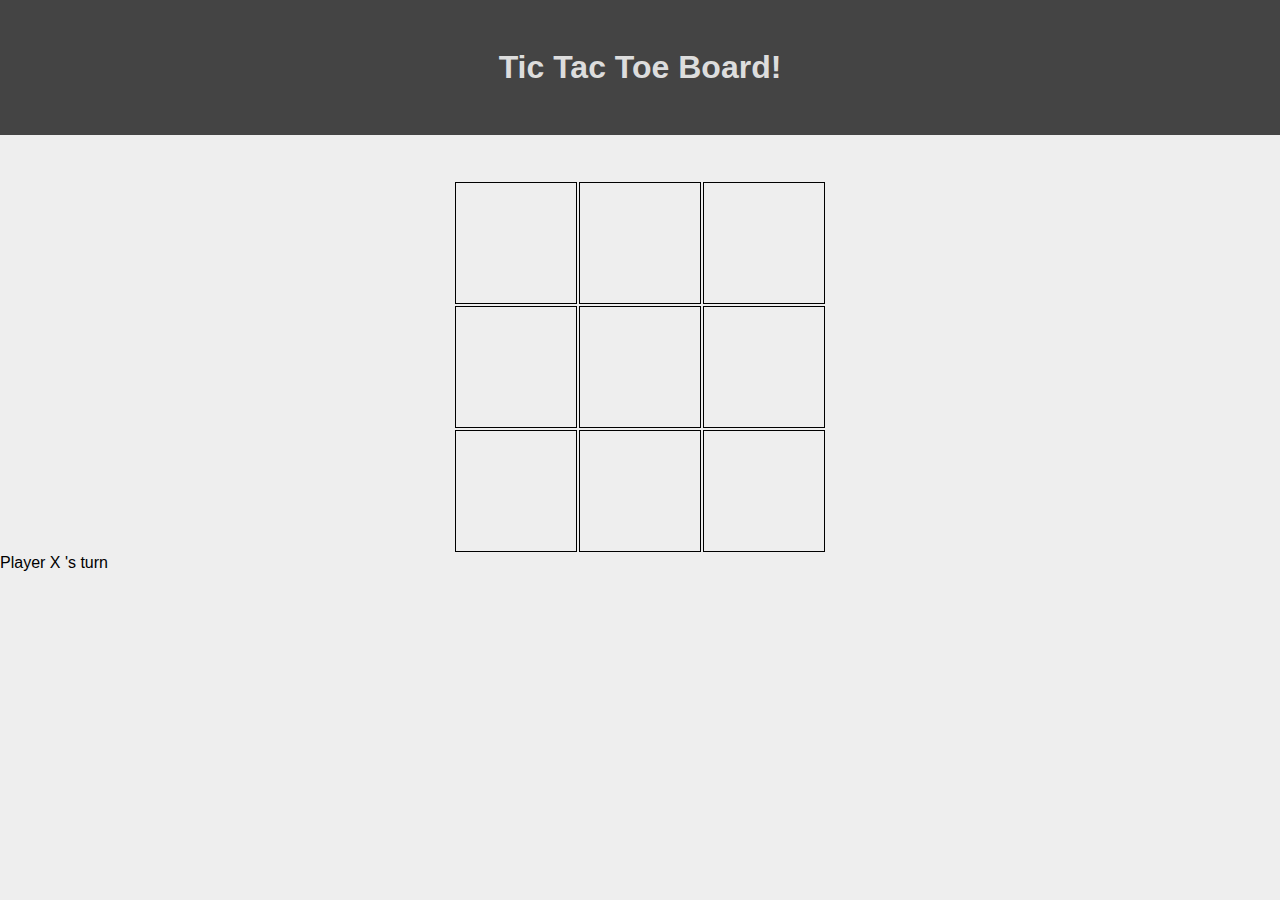
<file: Part1/index.html>
<!DOCTYPE html>
<html lang="en">
  <head>
    <meta charset="UTF-8" />
    <meta name="viewport" content="width=device-width, initial-scale=1.0" />
    <title>Tic Tac Toe</title>
    <link rel="stylesheet" href="./index.css" />
  </head>

  <body>
    <nav>
      <h1>Tic Tac Toe Board!</h1>
    </nav>
    <main>
      <table>
        <tr class="row">
          <td class="square" id="square0"></td>
          <td class="square" id="square1"></td>
          <td class="square" id="square2"></td>
        </tr>
        <tr class="row">
          <td class="square" id="square3"></td>
          <td class="square" id="square4"></td>
          <td class="square" id="square5"></td>
        </tr>
        <tr class="row">
          <td class="square" id="square6"></td>
          <td class="square" id="square7"></td>
          <td class="square" id="square8"></td>
        </tr>
      </table>
      <span>Player </span>
      <span id="current-player">X</span>
      <span>'s turn</span>
      <div id="winner-banner"></div>
    </main>
    <script src="index.js"></script>
  </body>
</html>
</file>
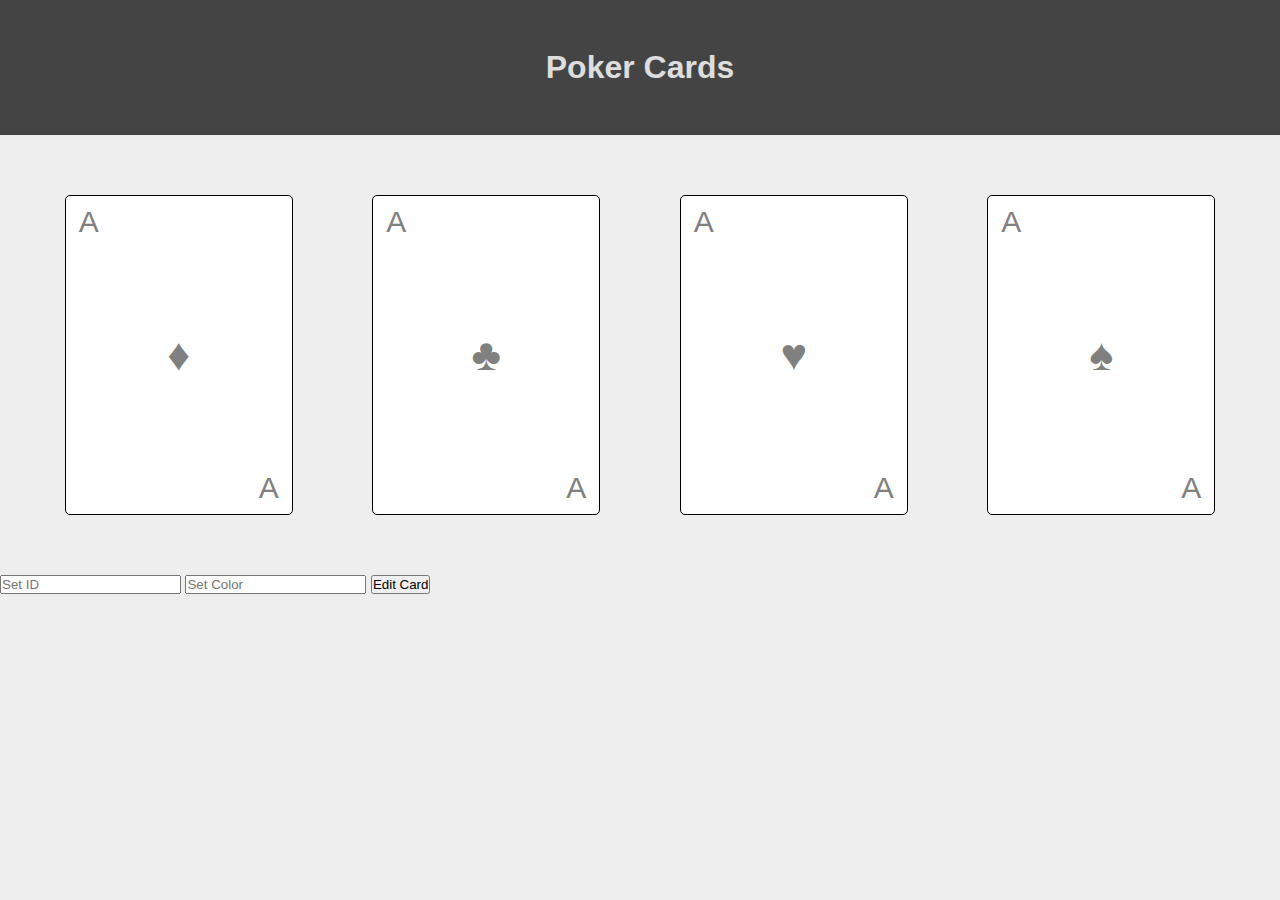
<file: Part2/index.html>
<!DOCTYPE html>
<html lang="en">
  <head>
    <meta charset="UTF-8" />
    <meta name="viewport" content="width=device-width, initial-scale=1.0" />
    <title>Styles</title>
    <link rel="stylesheet" href="./index.css" />
  </head>

  <body>
    <header>
      <h1>Poker Cards</h1>
    </header>
    <main>
      <section id="diamonds">
        <span>A</span>
        <span>♦</span>
        <span>A</span>
      </section>
      <section id="clubs">
        <span>A</span>
        <span>♣</span>
        <span>A</span>
      </section>
      <section id="hearts">
        <span>A</span>
        <span>♥</span>
        <span>A</span>
      </section>
      <section id="spades">
        <span>A</span>
        <span>♠</span>
        <span>A</span>
      </section>
    </main>

    <input id="idInput" type="text" placeholder="Set ID" />
    <input id="colorInput" type="text" placeholder="Set Color" />
    <button id="editCardButton">Edit Card</button>

    <script src="index.js"></script>
  </body>
</html>
</file>
<file: Part1/index.css>
* {
  margin: 0;
  padding: 0;
  font-family: Arial, Helvetica, sans-serif;
}

nav {
  height: 15vh;
  background: #444;
  color: #ddd;
}

main {
  background: #eee;
  height: 85vh;
}

table,
section,
nav {
  display: flex;
  justify-content: center;
  align-items: center;
}

table {
  padding-top: 5vh;
}

.row td {
  height: 120px;
  width: 120px;
  border: 1px solid #000;
  text-align: center;
  font-size: 2em;
}

/* .square:hover {
  background-color: lightgray;
} */

.square:active {
  background-color: gray;
}

.winning-square {
  background-color: limegreen;
}

#winner-banner {
  display: flex;
  justify-content: center;
  align-items: center;
  text-align: center;
  font-size: 2em;
}
</file>
<file: Part2/index.css>
* {
  margin: 0;
  padding: 0;
  font-family: Arial, Helvetica, sans-serif;
}

body {
  background: #eee;
}

header {
  height: 15vh;
  background: #444;
  color: #ddd;
  display: flex;
  justify-content: center;
  align-items: center;
}

main {
  display: flex;
  justify-content: space-evenly;
  padding: 5vh 0;
  flex-wrap: wrap;
}

section {
  height: 300px;
  width: 200px;
  border: 1px solid #000;
  border-radius: 5px;
  display: flex;
  flex-direction: column;
  justify-content: space-between;
  background: #fff;
  color: grey;
  padding: 1vh 1vw;
  font-size: 30px;
  margin: 15px;
}

section span:nth-of-type(2) {
  margin: auto;
  font-size: 45px;
}

section span:nth-of-type(3) {
  margin-left: auto;
}

#container {
  height: 100px;
  width: 100px;
  border: 1px solid #000;
}
</file>
